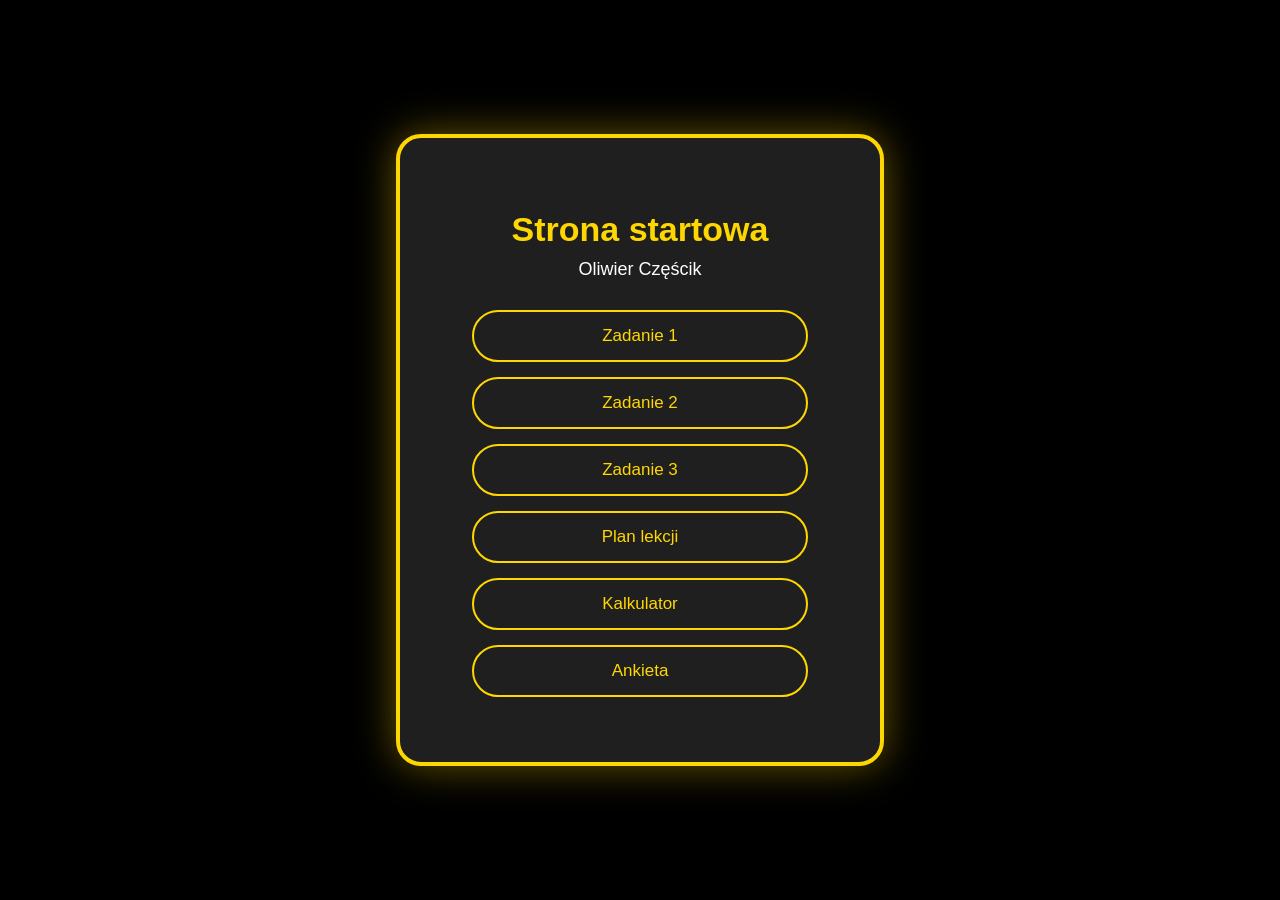
<file: index.html>
<!DOCTYPE html>
<html lang="pl">
<head>
    <meta charset="UTF-8">
    <title>Strona startowa</title>

    <style>
        body {
            margin: 0;
            height: 100vh;
            background: black;
            font-family: Arial, sans-serif;
            display: flex;
            justify-content: center;
            align-items: center;
            color: white;
        }

        .card {
            background: #1f1f1f;
            border: 4px solid gold;
            border-radius: 25px;
            padding: 50px;
            width: 380px;
            text-align: center;
            box-shadow: 0 0 40px rgba(255, 215, 0, 0.4);
        }

        h1 {
            color: gold;
            margin-bottom: 10px;
            font-size: 34px;
        }

        .author {
            margin-bottom: 30px;
            font-size: 18px;
        }

        .btn {
            display: block;
            margin: 15px auto;
            padding: 14px;
            width: 80%;
            border: 2px solid gold;
            border-radius: 30px;
            color: gold;
            text-decoration: none;
            font-size: 17px;
            transition: 0.3s;
        }

        .btn:hover {
            background: gold;
            color: black;
        }
    </style>
</head>

<body>

    <div class="card">
        <h1>Strona startowa</h1>
        <div class="author">Oliwier Częścik</div>

        <a class="btn" href="Zadanie1.html">Zadanie 1</a>
        <a class="btn" href="Zadanie2.html">Zadanie 2</a>
       <a class="btn" href="Zadanie3.html">Zadanie 3</a>
        <a class="btn" href="Index2.html">Plan lekcji</a>
        <a class="btn" href="Kalkulator.html">Kalkulator</a>
        <a class="btn" href="Ankieta.html">Ankieta</a>
    </div>

</body>
</html>
</file>
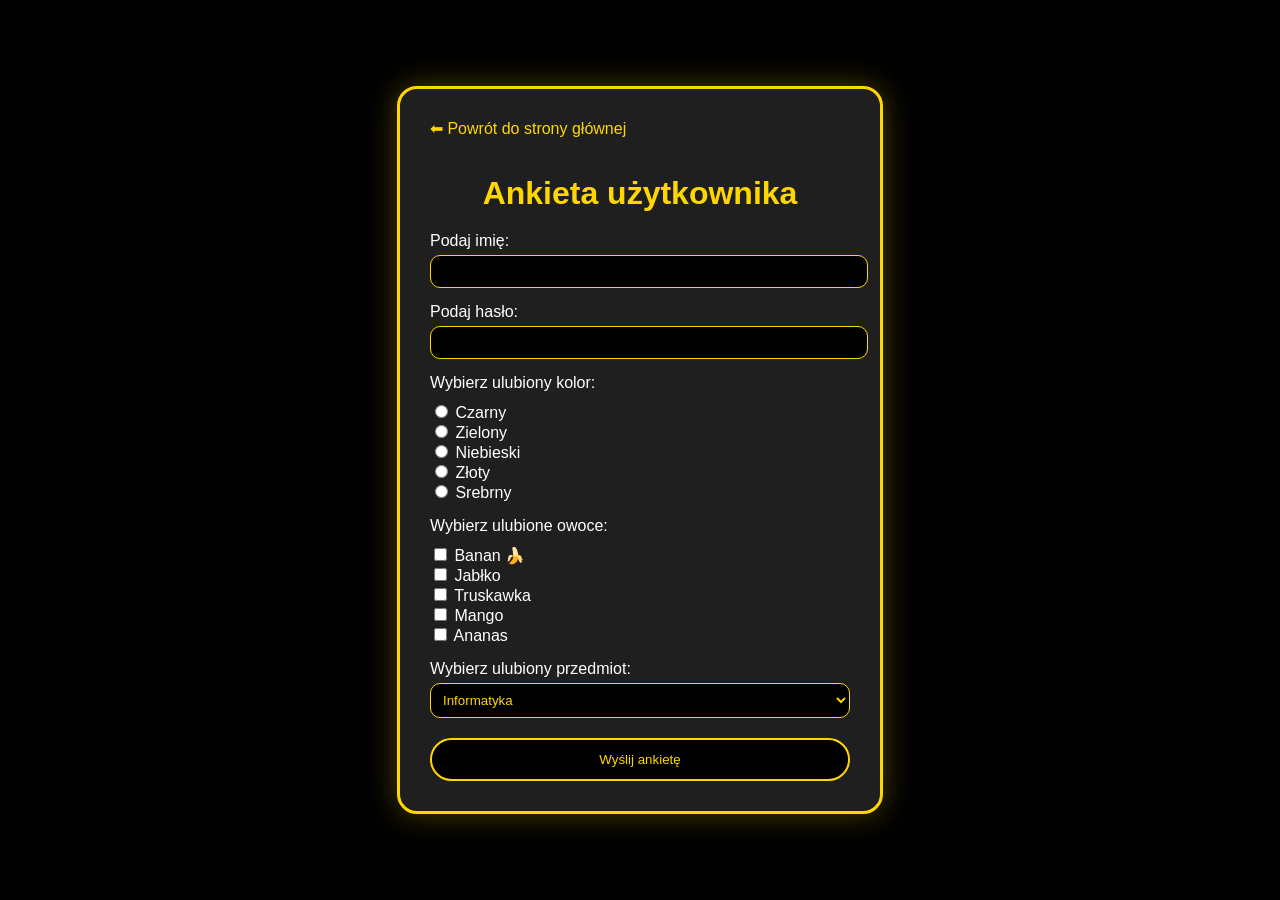
<file: Ankieta.html>
<!DOCTYPE html>
<html lang="pl">
<head>
    <meta charset="UTF-8">
    <title>Ankieta</title>

    <style>
        body {
            background-color: black;
            margin: 0;
            font-family: Arial, sans-serif;
            color: white;
            display: flex;
            justify-content: center;
            align-items: center;
            min-height: 100vh;
        }

        .card {
            background: #1f1f1f;
            border: 3px solid gold;
            border-radius: 20px;
            padding: 30px;
            width: 420px;
            box-shadow: 0 0 30px rgba(255,215,0,0.3);
        }

        h1 {
            color: gold;
            text-align: center;
            margin-bottom: 20px;
        }

        label {
            display: block;
            margin-top: 15px;
        }

        input[type="text"],
        input[type="password"],
        select {
            width: 100%;
            padding: 8px;
            margin-top: 5px;
            border-radius: 10px;
            border: 1px solid gold;
            background: black;
            color: gold;
        }

        .group {
            margin-top: 10px;
        }

        .btn {
            margin-top: 20px;
            padding: 12px;
            width: 100%;
            border-radius: 25px;
            border: 2px solid gold;
            background: black;
            color: gold;
            cursor: pointer;
            transition: 0.3s;
        }

        .btn:hover {
            background: gold;
            color: black;
        }

        .back {
            display: inline-block;
            margin-bottom: 15px;
            color: gold;
            text-decoration: none;
        }

        .back:hover {
            text-decoration: underline;
        }
    </style>
</head>

<body>

<div class="card">

    <a class="back" href="https://katiasztos.github.io">⬅ Powrót do strony głównej</a>

    <h1>Ankieta użytkownika</h1>

    <form>

        <label>Podaj imię:</label>
        <input type="text" name="imie">

        <label>Podaj hasło:</label>
        <input type="password" name="haslo">

        <label>Wybierz ulubiony kolor:</label>
        <div class="group">
            <input type="radio" name="kolor"> Czarny<br>
            <input type="radio" name="kolor"> Zielony<br>
            <input type="radio" name="kolor"> Niebieski<br>
            <input type="radio" name="kolor"> Złoty<br>
            <input type="radio" name="kolor"> Srebrny
        </div>

        <label>Wybierz ulubione owoce:</label>
        <div class="group">
            <input type="checkbox"> Banan 🍌<br>
            <input type="checkbox"> Jabłko<br>
            <input type="checkbox"> Truskawka<br>
            <input type="checkbox"> Mango<br>
            <input type="checkbox"> Ananas
        </div>

        <label>Wybierz ulubiony przedmiot:</label>
        <select>
            <option>Informatyka</option>
            <option>Matematyka</option>
            <option>WF</option>
            <option>Biologia</option>
        </select>

        <button class="btn" type="submit">Wyślij ankietę</button>

    </form>

</div>

</body>
</html>
</file>
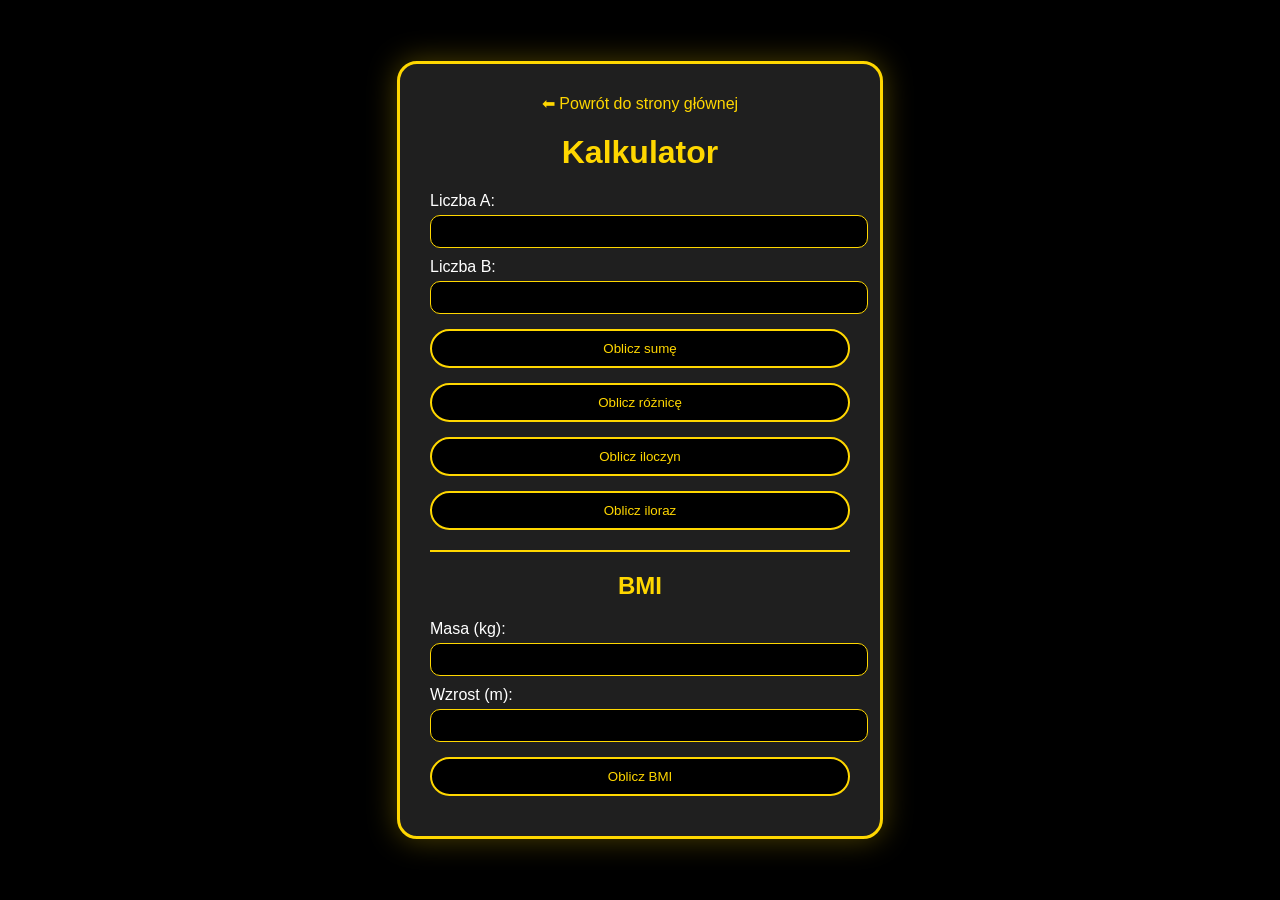
<file: Kalkulator.html>
<!DOCTYPE html>
<html lang="pl">
<head>
    <meta charset="UTF-8">
    <title>Kalkulator i BMI</title>

    <style>
        body {
            margin: 0;
            min-height: 100vh;
            background: black;
            font-family: Arial, sans-serif;
            color: white;
            display: flex;
            justify-content: center;
            align-items: center;
        }

        .card {
            background: #1f1f1f;
            border: 3px solid gold;
            border-radius: 20px;
            padding: 30px;
            width: 420px;
            box-shadow: 0 0 30px rgba(255,215,0,0.3);
        }

        h1, h2 {
            color: gold;
            text-align: center;
        }

        hr {
            border: 1px solid gold;
            margin: 20px 0;
        }

        label {
            display: block;
            margin-top: 10px;
        }

        input, select {
            width: 100%;
            padding: 8px;
            margin-top: 5px;
            border-radius: 10px;
            border: 1px solid gold;
            background: black;
            color: gold;
        }

        .btn {
            margin-top: 15px;
            padding: 10px;
            width: 100%;
            border-radius: 25px;
            border: 2px solid gold;
            background: black;
            color: gold;
            cursor: pointer;
            transition: 0.3s;
        }

        .btn:hover {
            background: gold;
            color: black;
        }

        .result {
            margin-top: 10px;
            text-align: center;
            color: lightgreen;
        }

        a {
            color: gold;
            text-decoration: none;
            display: block;
            text-align: center;
            margin-bottom: 15px;
        }
    </style>
</head>

<body>

<div class="card">

 <a class="back" href="https://katiasztos.github.io">⬅ Powrót do strony głównej</a>

    <h1>Kalkulator</h1>

    <label>Liczba A:</label>
    <input type="number" id="a">

    <label>Liczba B:</label>
    <input type="number" id="b">

    <button class="btn" onclick="suma()">Oblicz sumę</button>
    <button class="btn" onclick="roznica()">Oblicz różnicę</button>
    <button class="btn" onclick="iloczyn()">Oblicz iloczyn</button>
    <button class="btn" onclick="iloraz()">Oblicz iloraz</button>

    <div class="result" id="wynik"></div>

    <hr>

    <h2>BMI</h2>

    <label>Masa (kg):</label>
    <input type="number" id="waga">

    <label>Wzrost (m):</label>
    <input type="number" step="0.01" id="wzrost">

    <button class="btn" onclick="bmi()">Oblicz BMI</button>

    <div class="result" id="bmiwynik"></div>

</div>

<script>
    function suma() {
        wynik.innerText = "Suma: " + (+a.value + +b.value);
    }
    function roznica() {
        wynik.innerText = "Różnica: " + (a.value - b.value);
    }
    function iloczyn() {
        wynik.innerText = "Iloczyn: " + (a.value * b.value);
    }
    function iloraz() {
        wynik.innerText = "Iloraz: " + (a.value / b.value);
    }
    function bmi() {
        let b = waga.value / (wzrost.value * wzrost.value);
        bmiwynik.innerText = "BMI: " + b.toFixed(2);
    }
</script>

</div>
</body>
</html>
</file>
